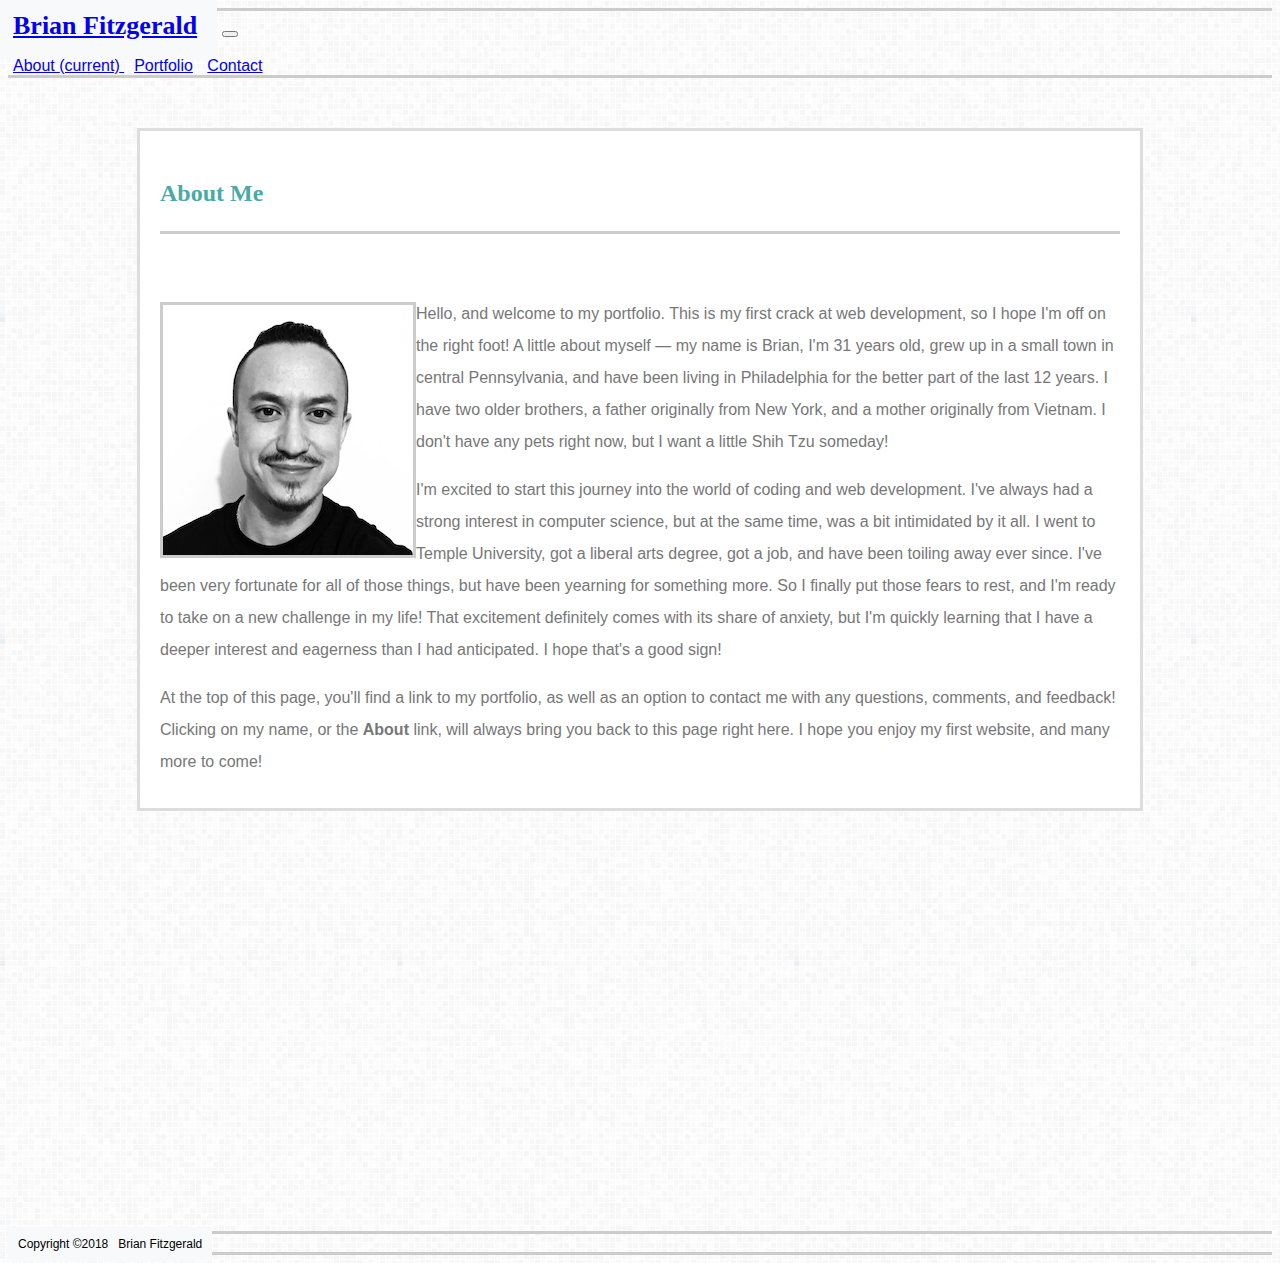
<file: index.html>
<!doctype html>
<html lang="en">

<head>
    <!-- Required meta tags -->
    <meta charset="utf-8">
    <meta name="viewport" content="width=device-width, initial-scale=1, shrink-to-fit=no">
    <link rel="icon" type="image/png" href="assets/images/b-favicon.png">
    <!-- Bootstrap CSS -->
    <link rel="stylesheet" href="https://stackpath.bootstrapcdn.com/bootstrap/4.1.3/css/bootstrap.min.css" integrity="sha384-MCw98/SFnGE8fJT3GXwEOngsV7Zt27NXFoaoApmYm81iuXoPkFOJwJ8ERdknLPMO"
        crossorigin="anonymous">
    <link rel="stylesheet" type="text/css" href="assets/css/style.css">

    <title>Brian Fitzgerald</title>
</head>

<body>

    <nav class="navbar navbar-expand-lg navbar-light bg-light">
        <a class="navbar-brand" href="index.html">Brian Fitzgerald</a>
        <button class="navbar-toggler" type="button" data-toggle="collapse" data-target="#navbarText" aria-controls="navbarText"
            aria-expanded="false" aria-label="Toggle navigation">
            <span class="navbar-toggler-icon"></span>
        </button>

        <div class="collapse navbar-collapse" id="navbarText">
            <ul class="navbar-nav mr-auto">
            </ul>
            <span class="navbar-text">
                <div class="navbar-nav">
                    <a class="nav-item nav-link" href="index.html">About
                        <span class="sr-only">(current)</span>
                    </a>
                    <a class="nav-item nav-link" href="portfolio.html">Portfolio</a>
                    <a class="nav-item nav-link" href="contact.html">Contact</a>
                </div>
            </span>
        </div>
    </nav>

    <div class="container about-me">
        <div class="row">
            <div class="col-md-12">
                <h3>About Me</h3>
            </div>
        </div>
        <br>
        <div class="row">
            <div class="col-md-12">
                <div class="float-left mt-1 mr-3">
                    <img src="assets/images/profile-image.jpg" alt="Brian Fitzgerald" class="img-thumbnail" style="width:250px;height:250px;">
                </div>

                <p>Hello, and welcome to my portfolio. This is my first crack at web development, so I hope I'm off on the right
                    foot! A little about myself &mdash; my name is Brian, I'm 31 years old, grew up in a small town in central
                    Pennsylvania, and have been living in Philadelphia for the better part of the last 12 years. I have two
                    older brothers, a father originally from New York, and a mother originally from Vietnam. I don't have
                    any pets right now, but I want a little Shih Tzu someday!
                </p>

                <p>I'm excited to start this journey into the world of coding and web development. I've always had a strong
                    interest in computer science, but at the same time, was a bit intimidated by it all. I went to Temple
                    University, got a liberal arts degree, got a job, and have been toiling away ever since. I've been very
                    fortunate for all of those things, but have been yearning for something more. So I finally put those
                    fears to rest, and I'm ready to take on a new challenge in my life! That excitement definitely comes
                    with its share of anxiety, but I'm quickly learning that I have a deeper interest and eagerness than
                    I had anticipated. I hope that's a good sign!
                </p>
                <p>At the top of this page, you'll find a link to my portfolio, as well as an option to contact me with any
                    questions, comments, and feedback! Clicking on my name, or the
                    <strong>About</strong> link, will always bring you back to this page right here. I hope you enjoy my first website,
                    and many more to come!
                </p>
            </div>
        </div>
    </div>

    <nav class="navbar fixed-bottom navbar-light bg-light">
        <span class="navbar-brand mb-0 h1">Copyright &#169;2018 &nbsp; Brian Fitzgerald</span>
    </nav>

    <!-- Optional JavaScript -->
    <!-- jQuery first, then Popper.js, then Bootstrap JS -->
    <script src="https://code.jquery.com/jquery-3.3.1.slim.min.js" integrity="sha384-q8i/X+965DzO0rT7abK41JStQIAqVgRVzpbzo5smXKp4YfRvH+8abtTE1Pi6jizo"
        crossorigin="anonymous"></script>
    <script src="https://cdnjs.cloudflare.com/ajax/libs/popper.js/1.14.3/umd/popper.min.js" integrity="sha384-ZMP7rVo3mIykV+2+9J3UJ46jBk0WLaUAdn689aCwoqbBJiSnjAK/l8WvCWPIPm49"
        crossorigin="anonymous"></script>
    <script src="https://stackpath.bootstrapcdn.com/bootstrap/4.1.3/js/bootstrap.min.js" integrity="sha384-ChfqqxuZUCnJSK3+MXmPNIyE6ZbWh2IMqE241rYiqJxyMiZ6OW/JmZQ5stwEULTy"
        crossorigin="anonymous"></script>
</body>

</html>
</file>
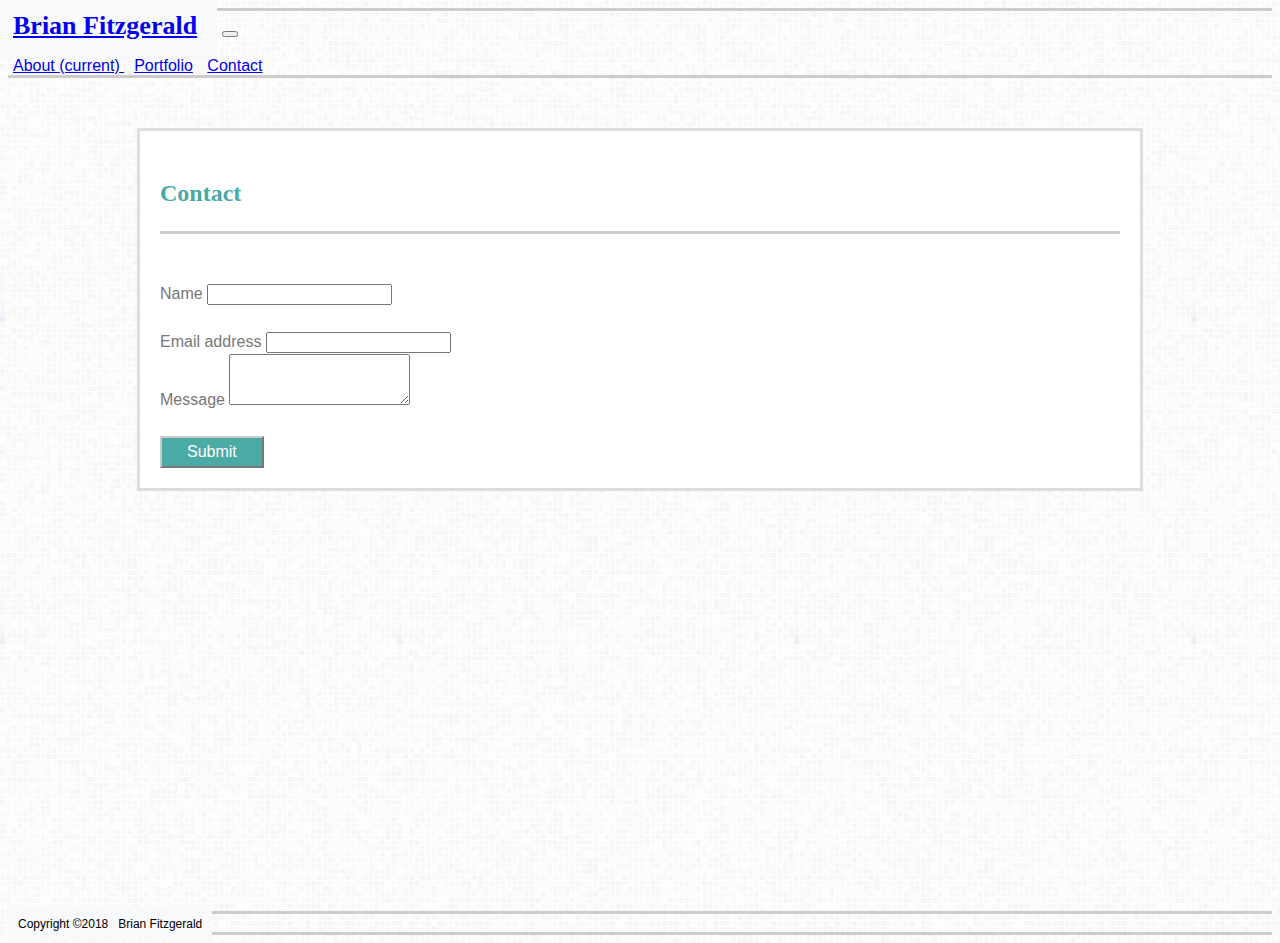
<file: contact.html>
<!doctype html>
<html lang="en">

<head>
    <!-- Required meta tags -->
    <meta charset="utf-8">
    <meta name="viewport" content="width=device-width, initial-scale=1, shrink-to-fit=no">
    <link rel="icon" type="image/png" href="assets/images/b-favicon.png">
    <!-- Bootstrap CSS -->
    <link rel="stylesheet" href="https://stackpath.bootstrapcdn.com/bootstrap/4.1.3/css/bootstrap.min.css" integrity="sha384-MCw98/SFnGE8fJT3GXwEOngsV7Zt27NXFoaoApmYm81iuXoPkFOJwJ8ERdknLPMO"
        crossorigin="anonymous">
    <link rel="stylesheet" type="text/css" href="assets/css/style.css">

    <title>Contact</title>
</head>

<body>

    <nav class="navbar navbar-expand-lg navbar-light bg-light">
        <a class="navbar-brand" href="index.html">Brian Fitzgerald</a>
        <button class="navbar-toggler" type="button" data-toggle="collapse" data-target="#navbarText" aria-controls="navbarText"
            aria-expanded="false" aria-label="Toggle navigation">
            <span class="navbar-toggler-icon"></span>
        </button>
        <div class="collapse navbar-collapse" id="navbarText">
            <ul class="navbar-nav mr-auto">
            </ul>
            <span class="navbar-text">
                <div class="navbar-nav">
                    <a class="nav-item nav-link" href="index.html">About
                        <span class="sr-only">(current)</span>
                    </a>
                    <a class="nav-item nav-link" href="portfolio.html">Portfolio</a>
                    <a class="nav-item nav-link" href="contact.html">Contact</a>
                </div>
            </span>
        </div>
    </nav>

    <div class="container contact">
        <div class="row">
            <div class="col-md-12">
                <h3>Contact</h3>
            </div>
        </div>
        <br>
        <div class="row">
            <div class="col-md-12">
                <form>
                    <div class="row">
                        <div class="col">
                            <label for="form-control">Name</label>
                            <input type="text" class="form-control" placeholder="">
                        </div>
                    </div>
                </form>
            </div>
        </div>
        <br>
        <div class="row">
            <div class="col-md-12">
                <form>
                    <div class="form-group">
                        <label for="exampleFormControlInput1">Email address</label>
                        <input type="email" class="form-control" id="exampleFormControlInput1" placeholder="">
                    </div>
                </form>
            </div>
        </div>
        <div class="row">
            <div class="col-md-12">
                <form>
                    <div class="form-group">
                        <label for="exampleFormControlTextarea1">Message</label>
                        <textarea class="form-control" id="exampleFormControlTextarea1" rows="3"></textarea>
                    </div>
                </form>
            </div>
        </div>
        <br>
        <div class="row">
            <div class="col-md-12">
                <button type="submit" class="btn btn-primary mb-2">Submit</button>
            </div>
        </div>
    </div>

    <nav class="navbar fixed-bottom navbar-light bg-light">
        <span class="navbar-brand mb-0 h1">Copyright &#169;2018 &nbsp; Brian Fitzgerald</span>
    </nav>

    <!-- Optional JavaScript -->
    <!-- jQuery first, then Popper.js, then Bootstrap JS -->
    <script src="https://code.jquery.com/jquery-3.3.1.slim.min.js" integrity="sha384-q8i/X+965DzO0rT7abK41JStQIAqVgRVzpbzo5smXKp4YfRvH+8abtTE1Pi6jizo"
        crossorigin="anonymous"></script>
    <script src="https://cdnjs.cloudflare.com/ajax/libs/popper.js/1.14.3/umd/popper.min.js" integrity="sha384-ZMP7rVo3mIykV+2+9J3UJ46jBk0WLaUAdn689aCwoqbBJiSnjAK/l8WvCWPIPm49"
        crossorigin="anonymous"></script>
    <script src="https://stackpath.bootstrapcdn.com/bootstrap/4.1.3/js/bootstrap.min.js" integrity="sha384-ChfqqxuZUCnJSK3+MXmPNIyE6ZbWh2IMqE241rYiqJxyMiZ6OW/JmZQ5stwEULTy"
        crossorigin="anonymous"></script>

</body>

</html>
</file>
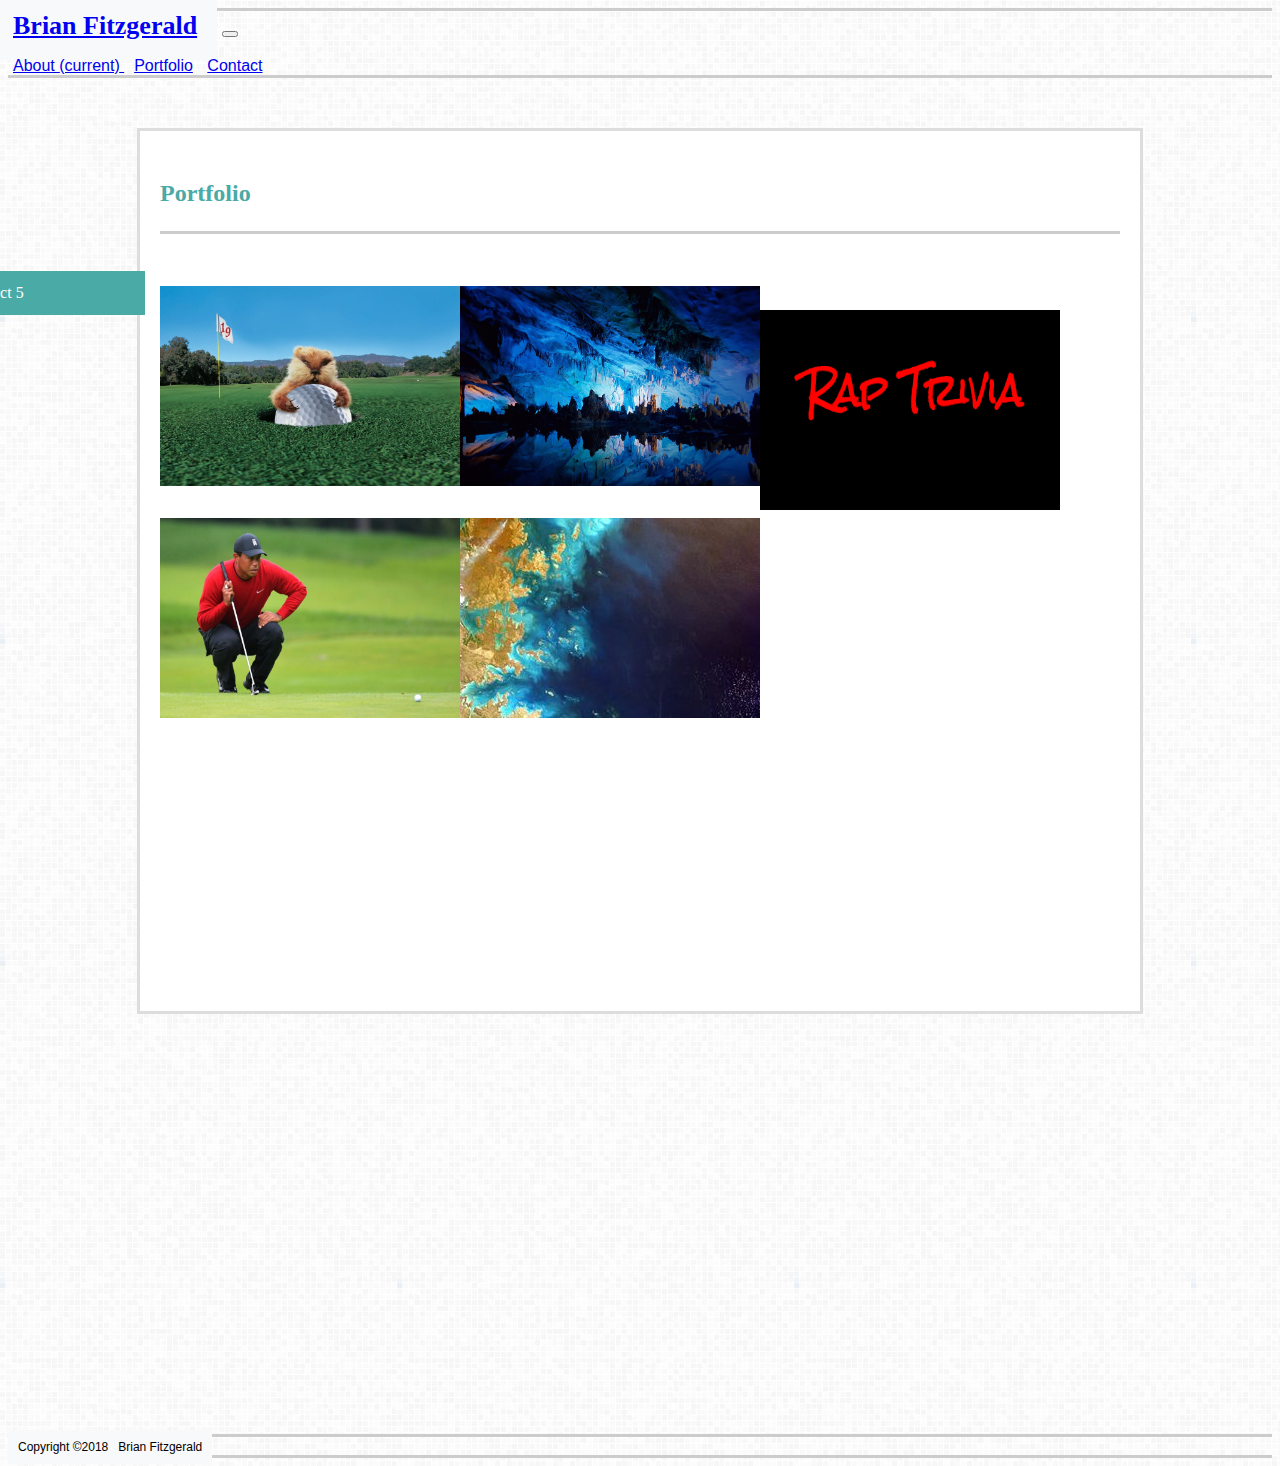
<file: portfolio.html>
<!doctype html>
<html lang="en">

<head>
    <!-- Required meta tags -->
    <meta charset="utf-8">
    <meta name="viewport" content="width=device-width, initial-scale=1, shrink-to-fit=no">
    <link rel="icon" type="image/png" href="assets/images/b-favicon.png">
    <!-- Bootstrap CSS -->
    <link rel="stylesheet" href="https://stackpath.bootstrapcdn.com/bootstrap/4.1.3/css/bootstrap.min.css" integrity="sha384-MCw98/SFnGE8fJT3GXwEOngsV7Zt27NXFoaoApmYm81iuXoPkFOJwJ8ERdknLPMO"
        crossorigin="anonymous">
    <link rel="stylesheet" type="text/css" href="assets/css/style.css">

    <title>Portfolio</title>
</head>

<body>

    <nav class="navbar navbar-expand-lg navbar-light bg-light">
        <a class="navbar-brand" href="index.html">Brian Fitzgerald</a>
        <button class="navbar-toggler" type="button" data-toggle="collapse" data-target="#navbarText" aria-controls="navbarText"
            aria-expanded="false" aria-label="Toggle navigation">
            <span class="navbar-toggler-icon"></span>
        </button>
        <div class="collapse navbar-collapse" id="navbarText">
            <ul class="navbar-nav mr-auto">
            </ul>
            <span class="navbar-text">
                <div class="navbar-nav">
                    <a class="nav-item nav-link" href="index.html">About
                        <span class="sr-only">(current)</span>
                    </a>
                    <a class="nav-item nav-link" href="portfolio.html">Portfolio</a>
                    <a class="nav-item nav-link" href="contact.html">Contact</a>
                </div>
            </span>
        </div>
    </nav>

    <div class="container portfolio">
        <div class="row">
            <div class="col-md-12">
                <h3>Portfolio</h3>
            </div>
        </div>
        <br>
        <div class="row">
            <div class="col-md-6">
                <div class="image-1">
                    <a href="https://brijamfitz.github.io/Word-Guess-Game/" target="_blank">
                        <img src="assets/images/caddyshack-hangman.jpg" target="_blank" alt="Caddyshack Word Guess" style="width:300px;height:200px">
                        <div class="row">
                            <div class="col-md-6">
                                <div class="image-1-text">Caddyshack Word Guess</div>
                            </div>
                        </div>
                    </a>
                </div>
            </div>

            <div class="col-md-6">
                <div class="image-2">
                    <a href="https://brijamfitz.github.io/unit-4-game/" target="_blank">
                        <img src="assets/images/crystals-collector.jpg" target="_blank" alt="Crystals Collector" style="width:300px;height:200px">
                        <div class="row">
                            <div class="col-md-6">
                                <div class="image-2-text">Crystals Collector</div>
                            </div>
                        </div>
                    </a>
                </div>
            </div>
        </div>
        <br>
        <div class="row">
            <div class="col-md-6">
                <div class="image-3">
                    <a href="https://brijamfitz.github.io/TriviaGame/" target="_blank">
                        <img src="assets/images/rap-trivia.jpg" target="_blank" alt="Rap Trivia" style="width:300px;height:200px">
                        <div class="row">
                            <div class="col-md-6">
                                <div class="image-3-text">Rap Trivia</div>
                            </div>
                        </div>
                    </a>
                </div>
            </div>

            <div class="col-md-6">
                <div class="image-4">
                    <a href="https://brijamfitz.github.io/giphy-api/" target="_blank">
                        <img src="assets/images/athlete-giphy.jpg" target="_blank" alt="Athlete Giphy" style="width:300px;height:200px">
                        <div class="row">
                            <div class="col-md-6">
                                <div class="image-4-text">Athlete Giphy</div>
                            </div>
                        </div>
                    </a>
                </div>
            </div>
        </div>
        <br>
        <div class="row">
            <div class="col-md-12">
                <div class="image-5">
                    <a href="#" target="_blank">
                        <img src="assets/images/image-5.jpeg" target="_blank" alt="image-5">
                        <div class="row">
                            <div class="col-md-12">
                                <div class="image-5-text">Project 5</div>
                            </div>
                        </div>
                    </a>
                </div>
            </div>
        </div>
    </div>

    <nav class="navbar fixed-bottom navbar-light bg-light">
        <span class="navbar-brand mb-0 h1">Copyright &#169;2018 &nbsp; Brian Fitzgerald</span>
    </nav>

    <!-- Optional JavaScript -->
    <!-- jQuery first, then Popper.js, then Bootstrap JS -->
    <script src="https://code.jquery.com/jquery-3.3.1.slim.min.js" integrity="sha384-q8i/X+965DzO0rT7abK41JStQIAqVgRVzpbzo5smXKp4YfRvH+8abtTE1Pi6jizo"
        crossorigin="anonymous"></script>
    <script src="https://cdnjs.cloudflare.com/ajax/libs/popper.js/1.14.3/umd/popper.min.js" integrity="sha384-ZMP7rVo3mIykV+2+9J3UJ46jBk0WLaUAdn689aCwoqbBJiSnjAK/l8WvCWPIPm49"
        crossorigin="anonymous"></script>
    <script src="https://stackpath.bootstrapcdn.com/bootstrap/4.1.3/js/bootstrap.min.js" integrity="sha384-ChfqqxuZUCnJSK3+MXmPNIyE6ZbWh2IMqE241rYiqJxyMiZ6OW/JmZQ5stwEULTy"
        crossorigin="anonymous"></script>

</body>

</html>
</file>
<file: assets/css/style.css>
body {
    font-family: 'Arial', 'Helvetica Neue', Helvetica, sans-serif;
    background-image: url("../images/grey.png");
}

.navbar {
    border-bottom: solid;
    border-top: solid;
    border-color: #cccccc;
}

.nav-item {
    font-family: 'Arial', 'Helvetica Neue', Helvetica, sans-serif;
    margin-top: 5px;
    margin-right: 5px;
    margin-left: 5px;
}

.navbar-brand {
    font-size: 26px;
    font-family: 'Georgia', Times, Times New Roman, serif;
    font-weight: bold;
    background-color: #f8f9fa;
    padding: 20px;
    margin-bottom: -5px;
    margin-left: -15px;
    margin-top: -5px;
}

h3 {
    border-bottom: solid;
    border-color: #cccccc;  
    padding-bottom: 20px;
    font-family: 'Georgia', Times, Times New Roman, serif;
    font-size: 24px;
    font-weight: bold;
    color: #4aaaa5;
}

.h1 {
    font-size: 12px;
    font-family: 'Arial', 'Helvetica Neue', Helvetica, sans-serif;
    font-weight: normal;
    margin: 0 auto;
    width: 100%;
    text-align: center;
    background-color: #f8f9fa;
    padding: 10px;
}

.btn-primary {
    color: #ffffff;
    background-color: #4aaaa5;
    padding: 5px 25px 5px 25px;  
    font-size: 16px;
    border-color: #cccccc;
}

.btn-primary:hover {
    background-color: #cccccc;
    border-color: #cccccc;
}

.btn-primary:active {
    background-color: #cccccc;
    border-color: #cccccc;
}

img {
    float: left;
    margin-top: 4px;
    margin-bottom: 4px;
}

.img-thumbnail {
    border: solid;
    border-color: #cccccc;
}

.about-me {
    background-color: cyan;
    margin-left: auto;
    margin-right: auto;
    width: 960px;
    padding: 20px 20px 20px 20px;
    margin-top: 50px;
    margin-bottom: 420px;
    border: solid;
    border-color: #dddddd;
    color: #777777;
    background-color: #ffffff;
    line-height: 1.5;
}

p {
    line-height: 2;
    margin-bottom: 10px;
}

.contact {
    background-color: cyan;
    margin-left: auto;
    margin-right: auto;
    width: 960px;
    padding: 20px 20px 20px 20px;
    margin-top: 50px;
    margin-bottom: 420px;
    border: solid;
    border-color: #dddddd;
    color: #777777;
    background-color: #ffffff;
    line-height: 1.5;
}

.portfolio {
    background-color: cyan;
    margin-left: auto;
    margin-right: auto;
    width: 960px;
    height: 840px;
    padding: 20px 20px 20px 20px;
    margin-top: 50px;
    margin-bottom: 420px;
    border: solid;
    border-color: #dddddd;
    color: #777777;
    background-color: #ffffff;
    line-height: 1.5;
    position: relative;
}

.image-1-text {
    background-color: #4aaaa5;
    color: white;
    font-family: 'Georgia', Times, Times New Roman, serif;
    width: 300px;
    text-align: center;
    padding-top: 10px;
    padding-bottom: 10px;
    position: absolute;
    top: 140px;
    margin-left: -315px;
}

.image-2-text {
    background-color: #4aaaa5;
    color: white;
    font-family: 'Georgia', Times, Times New Roman, serif;
    width: 300px;
    text-align: center;
    padding-top: 10px;
    padding-bottom: 10px;
    position: absolute;
    top: 140px;
    margin-left: -315px;
}

.image-3-text {
    background-color: #4aaaa5;
    color: white;
    font-family: 'Georgia', Times, Times New Roman, serif;
    width: 300px;
    text-align: center;
    padding-top: 10px;
    padding-bottom: 10px;
    position: absolute;
    top: 140px;
    margin-left: -315px;
}

.image-4-text {
    background-color: #4aaaa5;
    color: white;
    font-family: 'Georgia', Times, Times New Roman, serif;
    width: 300px;
    text-align: center;
    padding-top: 10px;
    padding-bottom: 10px;
    position: absolute;
    top: 140px;
    margin-left: -315px;
}

.image-5-text {
    background-color: #4aaaa5;
    color: white;
    font-family: 'Georgia', Times, Times New Roman, serif;
    width: 300px;
    text-align: center;
    padding-top: 10px;
    padding-bottom: 10px;
    position: absolute;
    top: 140px;
    margin-left: -315px;
}

.image-1-text:hover {
    color: #cccccc;
    text-decoration: underline;
}

.image-2-text:hover {
    color: #cccccc;
    text-decoration: underline;
}

.image-3-text:hover {
    color: #cccccc;
    text-decoration: underline;
}

.image-4-text:hover {
    color: #cccccc;
    text-decoration: underline;
}

.image-5-text:hover {
    color: #cccccc;
    text-decoration: underline;
}

@media screen and (max-width: 991px) {
    .image-1-text {
        top: 140px;
    }

    .image-2-text {
        top: 140px;
    }
    
    .image-5-text {
        top: 140px;
    }

    .portfolio {
        height: 870px;
    }
}

@media screen and (max-width: 767px) {
    .image-1-text {
        top: 140px;
    }
    
    .image-2 {
        margin-top: 25px;
    }

    .image-2-text {
        top: 140px;
    }

    .image-4 {
        margin-top: 25px;
    }

    .image-4-text {
        top: 140px;
    }

    .image-5 {
        margin-top: 5px;
    }

    .image-5-text {
        top: 140px;
    }

    .portfolio {
        height: 1300px;
    }
}
</file>
